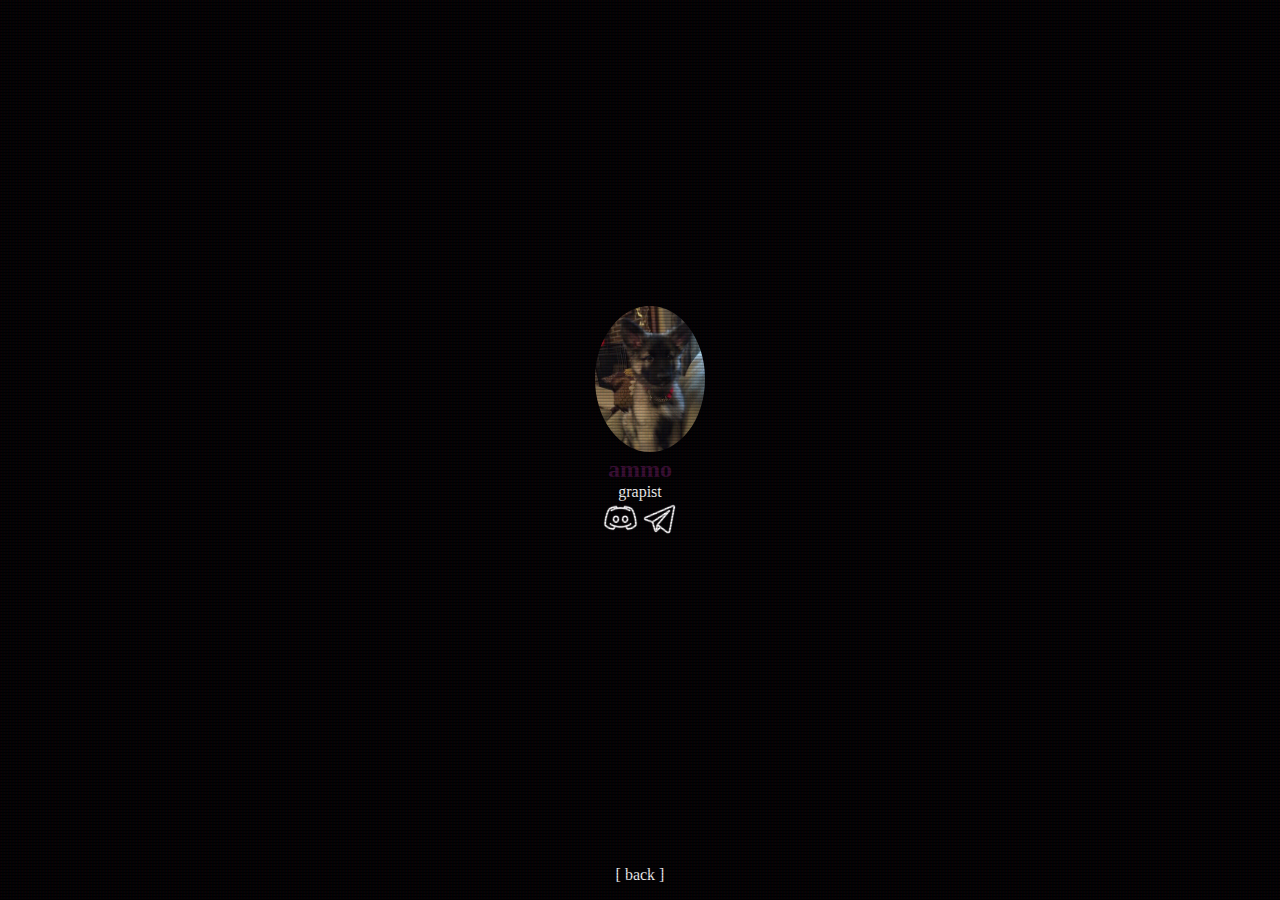
<file: %40ammo.html>
<!DOCTYPE html>
<html lang="en">
<title>ｄｏｏｍｅｄ | ａｍｍｏ</title>
<head>
<meta charset="UTF-8">
<meta name="viewport" content="width=device-width, initial-scale=1.0">
<link rel="icon" type="image/png" href="images/favicon.png">
<meta property="og:name" content="doomed eternally | richard">
<meta property="og:description" content="you are doomed.">
<meta property="og:image" img src="imgs/doomed.gif">
<meta name="viewport" content="width=device-width, initial-scale=1.0"/>
<link rel="stylesheet" href="style.css">
<link rel="stylesheet" href="scanlines.css">
</head>
<body>
    <center>
        <br><br><br><br><br><br><br><br><br><br><br><br><br><br><br><br><br>
    <img src="imgs/ammo.jpg" class="pfp">
        <h2 class="profile-text">ammo</h2>
        <p>grapist</p>
        <a href="https://discord.com/users/1340810160511254598" target="_blank" rel="noopener noreferrer"><img src="social icons/discord.png" alt="Discord" height="35px" class="social"></a>
        <a href="https://t.me/egeeks" target="_blank" rel="noopener noreferrer"><img src="social icons/telegram.png" height="35px" alt="Telegram" height="30px" class="social"></a>
        </center>
        <a class="back" href="https://doomed.cv/">[ back ]</a>
</body>
<script>
setInterval(()=>document.title="ａｍｍｏ".slice(0,Date.now()/300%9+1),300)
</script>

<audio autoplay loop id="teenage years">
  <source src="music/teenage years.mp3" type="audio/mp3">
</audio>
<script>
  var audio = document.getElementById("teenage years");
  audio.volume = 0.3;
</script>
</html>
</file>
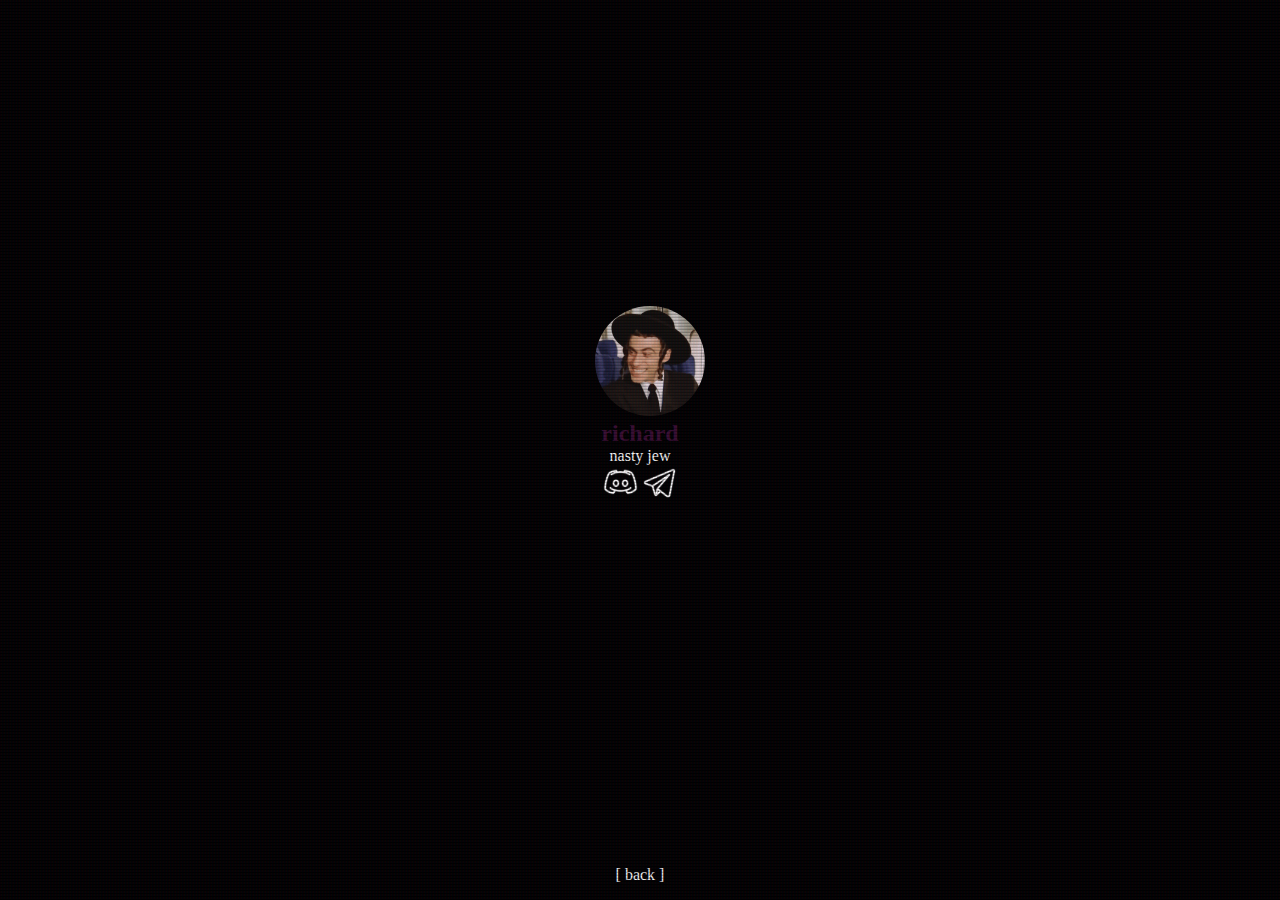
<file: %40richard.html>
<!DOCTYPE html>
<html lang="en">
<title>ｄｏｏｍｅｄ | ｒｉｃｈａｒｄ</title>
<head>
<meta charset="UTF-8">
<meta name="viewport" content="width=device-width, initial-scale=1.0">
<link rel="icon" type="image/png" href="images/favicon.png">
<meta property="og:name" content="doomed eternally | richard">
<meta property="og:description" content="you are doomed.">
<meta property="og:image" img src="imgs/doomed.gif">
<meta name="viewport" content="width=device-width, initial-scale=1.0"/>
<link rel="stylesheet" href="style.css">
<link rel="stylesheet" href="scanlines.css">
</head>
<body>
    <center>
        <br><br><br><br><br><br><br><br><br><br><br><br><br><br><br><br><br>
    <img src="imgs/enact.gif" class="pfp">
        <h2 class="profile-text">richard</h2>
        <p>nasty jew</p>
        <a href="https://discord.gg/bastard" target="_blank" rel="noopener noreferrer"><img src="social icons/discord.png" alt="Discord" height="35px" class="social"></a>
        <a href="https://t.me/richardsloss" target="_blank" rel="noopener noreferrer"><img src="social icons/telegram.png" height="35px" alt="Telegram" height="30px" class="social"></a>
        </center>
        <a class="back" href="https://doomed.cv/">[ back ]</a>
</body>
<script>
setInterval(()=>document.title="ｒｉｃｈａｒｄ".slice(0,Date.now()/300%9+1),300)
</script>

<audio autoplay loop id="jew">
  <source src="music/jew.mp3" type="audio/mp3">
</audio>
<script>
  var audio = document.getElementById("jew");
  audio.volume = 0.3;
</script>
</html>
</file>
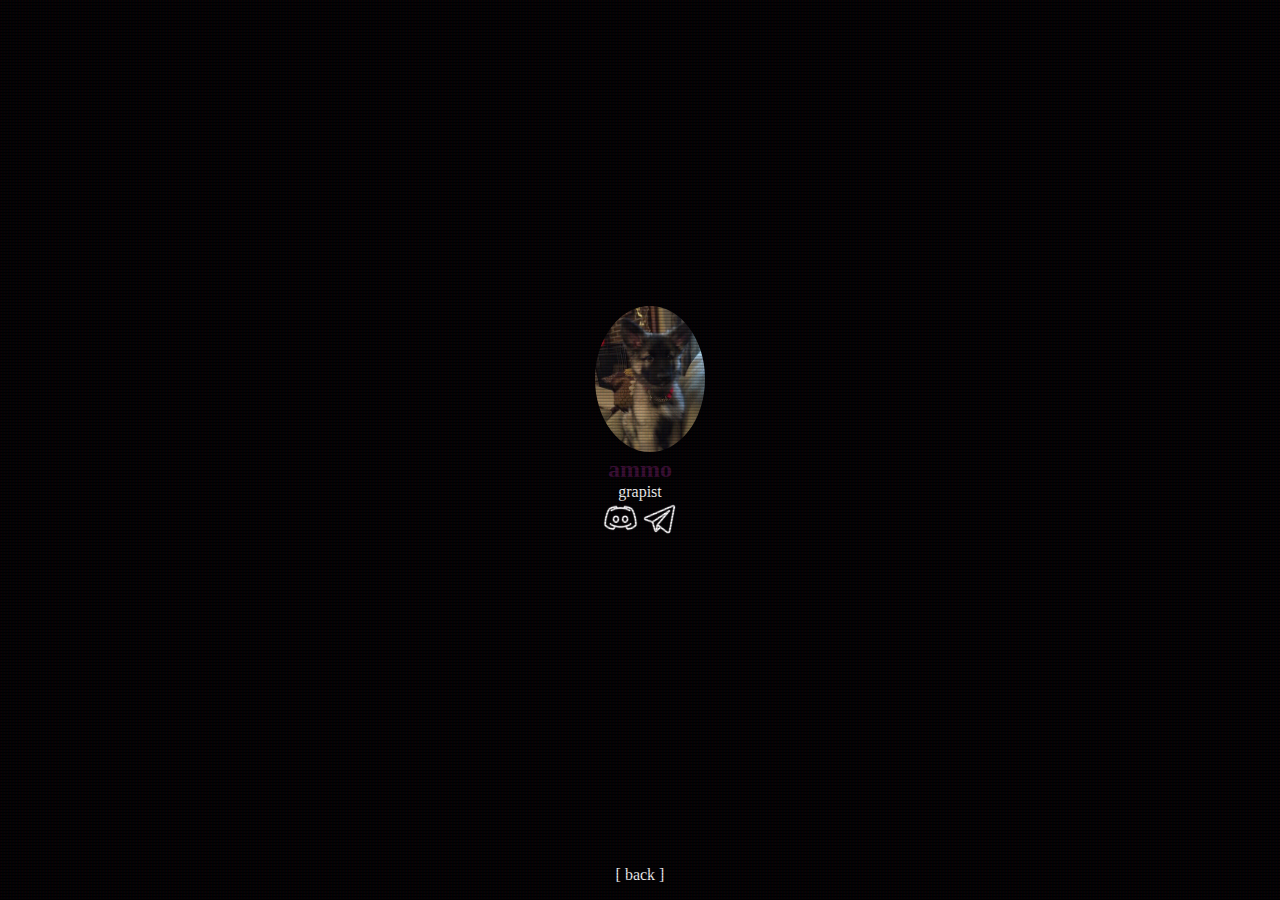
<file: ammo.html>
<!DOCTYPE html>
<html lang="en">
<title>ｄｏｏｍｅｄ | ａｍｍｏ</title>
<head>
<meta charset="UTF-8">
<meta name="viewport" content="width=device-width, initial-scale=1.0">
<link rel="icon" type="image/png" href="images/favicon.png">
<meta property="og:name" content="doomed eternally | richard">
<meta property="og:description" content="you are doomed.">
<meta property="og:image" img src="imgs/doomed.gif">
<meta name="viewport" content="width=device-width, initial-scale=1.0"/>
<link rel="stylesheet" href="style.css">
<link rel="stylesheet" href="scanlines.css">
</head>
<body>
    <center>
        <br><br><br><br><br><br><br><br><br><br><br><br><br><br><br><br><br>
    <img src="imgs/ammo.jpg" class="pfp">
        <h2 class="profile-text">ammo</h2>
        <p>grapist</p>
        <a href="https://discord.com/users/1340810160511254598" target="_blank" rel="noopener noreferrer"><img src="social icons/discord.png" alt="Discord" height="35px" class="social"></a>
        <a href="https://t.me/egeeks" target="_blank" rel="noopener noreferrer"><img src="social icons/telegram.png" height="35px" alt="Telegram" height="30px" class="social"></a>
        </center>
        <a class="back" href="https://doomed.cv/">[ back ]</a>
</body>
<script>
setInterval(()=>document.title="ａｍｍｏ".slice(0,Date.now()/300%9+1),300)
</script>

<audio autoplay loop id="teenage years">
  <source src="music/teenage years.mp3" type="audio/mp3">
</audio>
<script>
  var audio = document.getElementById("teenage years");
  audio.volume = 0.3;
</script>
</html>
</file>
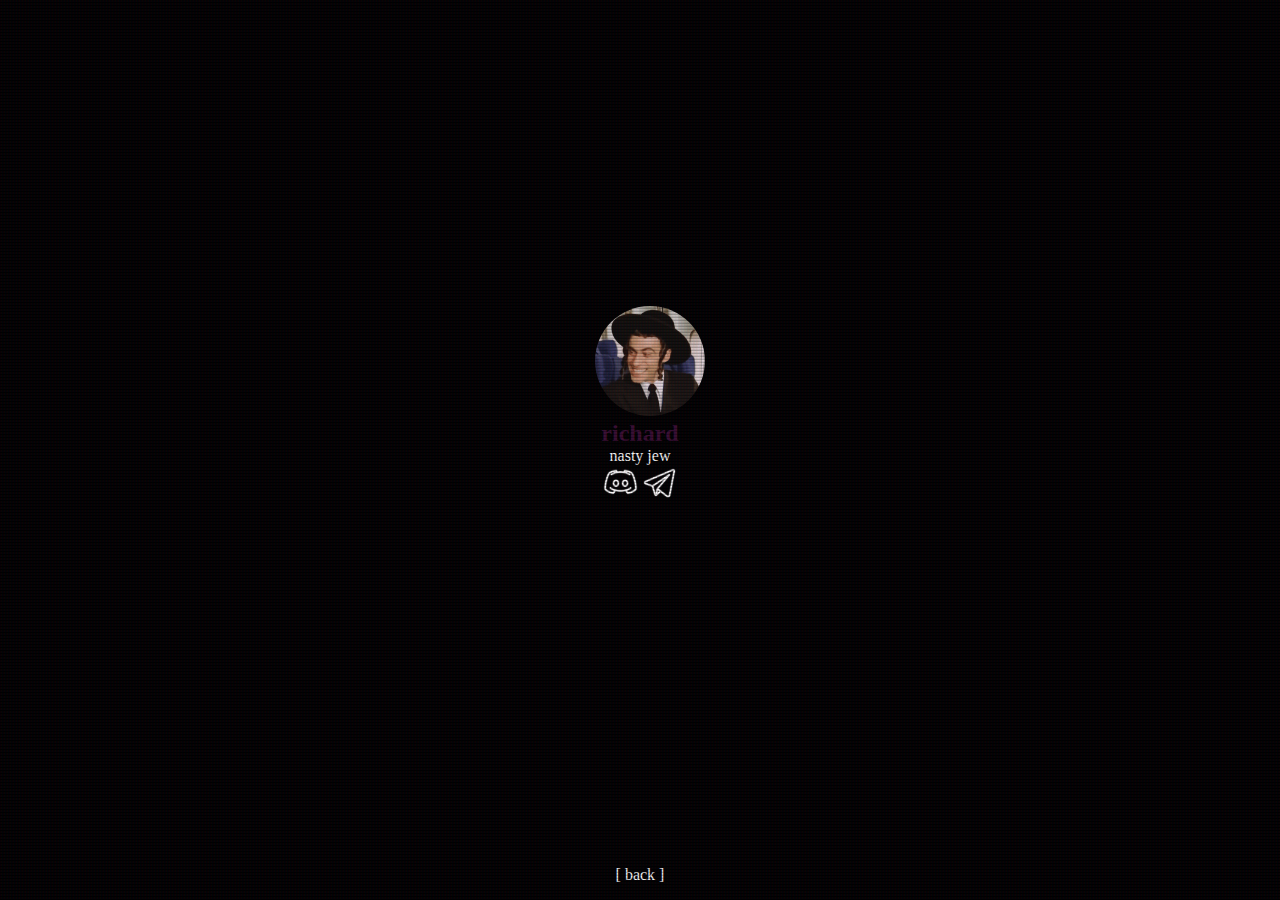
<file: richard.html>
<!DOCTYPE html>
<html lang="en">
<title>ｄｏｏｍｅｄ | ｒｉｃｈａｒｄ</title>
<head>
<meta charset="UTF-8">
<meta name="viewport" content="width=device-width, initial-scale=1.0">
<link rel="icon" type="image/png" href="images/favicon.png">
<meta property="og:name" content="doomed eternally | richard">
<meta property="og:description" content="you are doomed.">
<meta property="og:image" img src="imgs/doomed.gif">
<meta name="viewport" content="width=device-width, initial-scale=1.0"/>
<link rel="stylesheet" href="style.css">
<link rel="stylesheet" href="scanlines.css">
</head>
<body>
    <center>
        <br><br><br><br><br><br><br><br><br><br><br><br><br><br><br><br><br>
    <img src="imgs/enact.gif" class="pfp">
        <h2 class="profile-text">richard</h2>
        <p>nasty jew</p>
        <a href="https://discord.gg/bastard" target="_blank" rel="noopener noreferrer"><img src="social icons/discord.png" alt="Discord" height="35px" class="social"></a>
        <a href="https://t.me/richardsloss" target="_blank" rel="noopener noreferrer"><img src="social icons/telegram.png" height="35px" alt="Telegram" height="30px" class="social"></a>
        </center>
        <a class="back" href="https://doomed.cv/">[ back ]</a>
</body>
<script>
setInterval(()=>document.title="ｒｉｃｈａｒｄ".slice(0,Date.now()/300%9+1),300)
</script>

<audio autoplay loop id="jew">
  <source src="music/jew.mp3" type="audio/mp3">
</audio>
<script>
  var audio = document.getElementById("jew");
  audio.volume = 0.3;
</script>
</html>
</file>
<file: style.css>
@font-face {
    font-family: 'zpix';
    src: url(fonts/zpix.ttf);
}
   * {
        margin: 0;
        padding: 0;
        box-sizing: border-box;
    }
body {
    background-color: black;
    animation: ease-in 5s;
    color: white;
    text-align: center;
   
}
.doomed-text {
    color: #390e33;
    font-family: 'zpix';
    text-align: left;
    font-size: 14px;
    pointer-events: none;
}
.img {
    position: absolute;
    font: 14px zpix;
    right: 0.10rem;
    bottom: 0.15rem;
    opacity: 0.50;
    z-index: 0;
    pointer-events: none;
}
.landing-page {
    color: white;
    background: black;
    min-height: screen;
}
a {
    color: white;
    size: 14px zpix;
    text-decoration: none;
    pointer-events: all;
}
a:hover {
    color: #390e33;
}
.other {
    color: white;
    font-family: 'zpix';
    text-align: left;
    font-size: 14px;
    pointer-events: fill;
}
.other:hover {
    color: #390e33;
}
.profile-text {
    text-align: center;
    color: #390e33;
    pointer-events: fill;
}
.pfp {
    width: 110px;
    height: auto;
    border-radius: 50%;
    margin-left: 20px;
}
.box-brrr {
    width: calc(47% - 10px);
    border-radius: 2px;
    background-color: transparent;
    padding: 20px;
    display: block;
    box-sizing: border-box;
    margin: 0 5px; 
}
.box-contain {
    display: flex;
    margin-top: 1em;
    width: 500px;
    text-align: center;
    justify-content: center;
}
  @media (max-width: 600px) {
    html, body {
        overflow-x: hidden;
    }
    .intial-container {
        margin-top: 1200px;

    }
    .box-contain {
        flex-direction: column;
        align-items: center;
    }
    .box-brrr {
        max-width: 400px;
    }
    .box-brrr2 {
        max-width: 400px;
    }
}
pre {
    font-family: sans-serif;
}
.social {
    height: 35px;
    background-color: #000000;
    transition: transform 0.5s ease;
}
.social:hover {
    transform: scale(1.2);
    color: white;
}
.top {
    position: absolute;
    color: white;
    font-family: 'zpix';
    bottom: 1rem;
    right: 0rem;
    left: 0rem;
    font-size: 14px;
    pointer-events: none;
}
  ::selection {
    background-color: white;
    color: #390e33;
  }
.back {
    position: absolute;
    color: white;
    size: 14px zpix;
    text-decoration: none;
    pointer-events: all;
    bottom: 1rem;
    right: 0rem;
    left: 0rem;
}
.back:hover {
    color: #390e33;
}
</file>
<file: scanlines.css>
html:not(.no-scanlines):not(.force-no-scanlines) body::before {
	content: "";
	display: block;
	position: fixed;
	left: 0;
	top: 0;
	width: calc(100% + 32px);
	height: calc(100% + 32px);
	background-image: url("/imgs/scanlines.png");
	background-position: 0 0;
	background-repeat: repeat;
	z-index: 10000000;
	animation: ScanlineAnimationLeft 2s linear infinite;
	pointer-events: none;
	opacity: 0.5;
}

html:not(.no-scanlines):not(.force-no-scanlines) body::after {
	content: "";
	display: block;
	position: fixed;
	left: -32px;
	top: 0;
	width: calc(100% + 32px);
	height: calc(100% + 32px);
	background-image: url("/imgs/scanlines.png");
	background-position: 0 0;
	background-repeat: repeat;
	z-index: 10000000;
	animation: ScanlineAnimationRight 0.4s linear infinite;
	pointer-events: none;
	opacity: 0.5;
}

@keyframes ScanlineAnimationLeft {
	0% {
		transform: translateX(0px) translateY(0px);
	}
	100% {
		transform: translateX(-32px) translateY(-32px);
	}
}

@keyframes ScanlineAnimationRight {
	0% {
		transform: translateX(0px) translateY(0px);
	}
	100% {
		transform: translateX(32px) translateY(-32px);
	}
}
</file>
